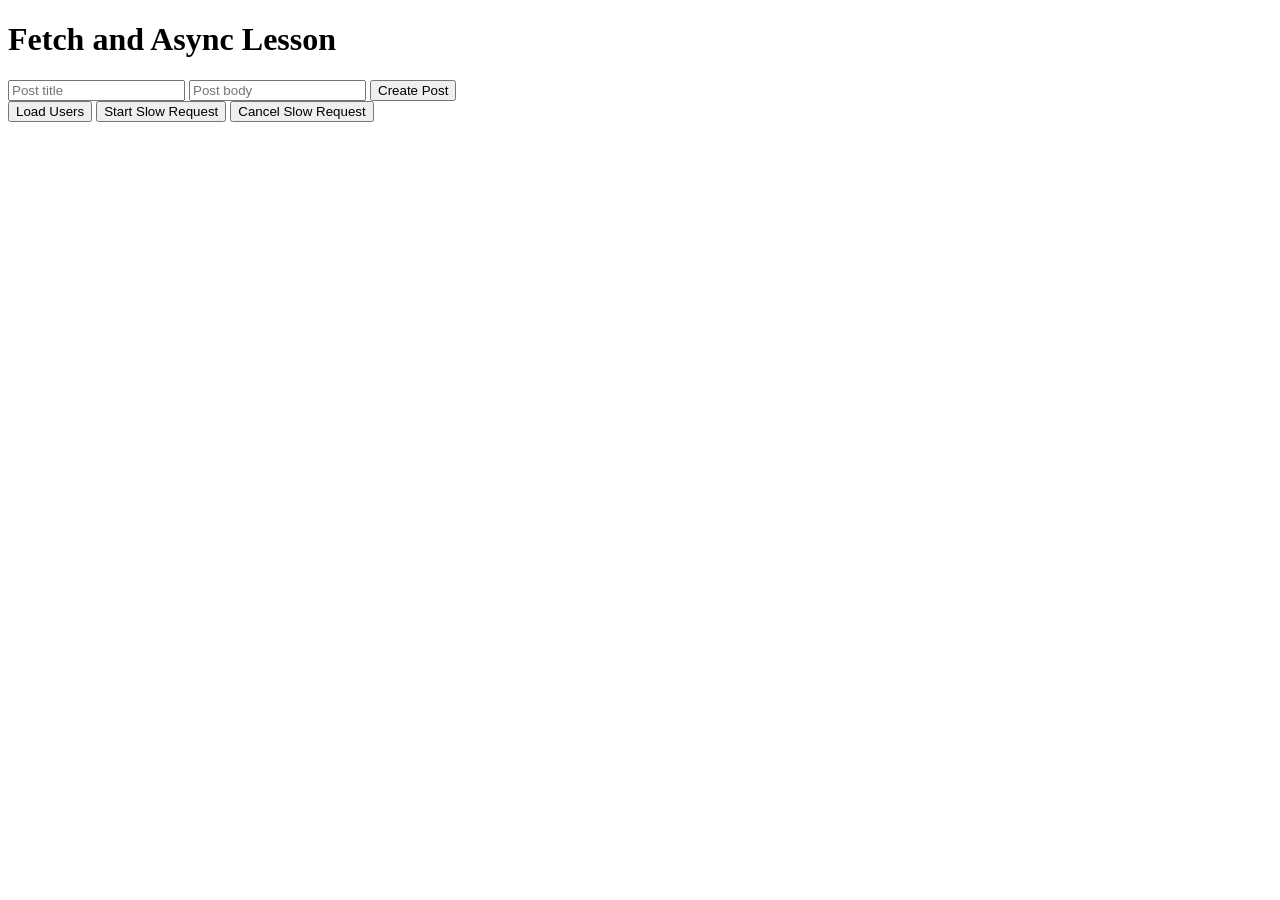
<file: Meeting-6/index.html>
<!DOCTYPE html>
<html lang="en">

<head>
    <meta charset="UTF-8" />
    <meta name="viewport" content="width=device-width, initial-scale=1.0" />
    <title>Fetch and Async Lesson</title>
    <script src="script.js" defer></script>
</head>

<body>
    <h1>Fetch and Async Lesson</h1>

    <form id="postForm">
        <input id="title" name="title" placeholder="Post title" />
        <input id="body" name="body" placeholder="Post body" />
        <button type="submit">Create Post</button>
    </form>

    <button id="loadUsersButton">Load Users</button>
    <button id="slowButton">Start Slow Request</button>
    <button id="cancelButton">Cancel Slow Request</button>

    <section id="output"></section>
</body>

</html>
</file>
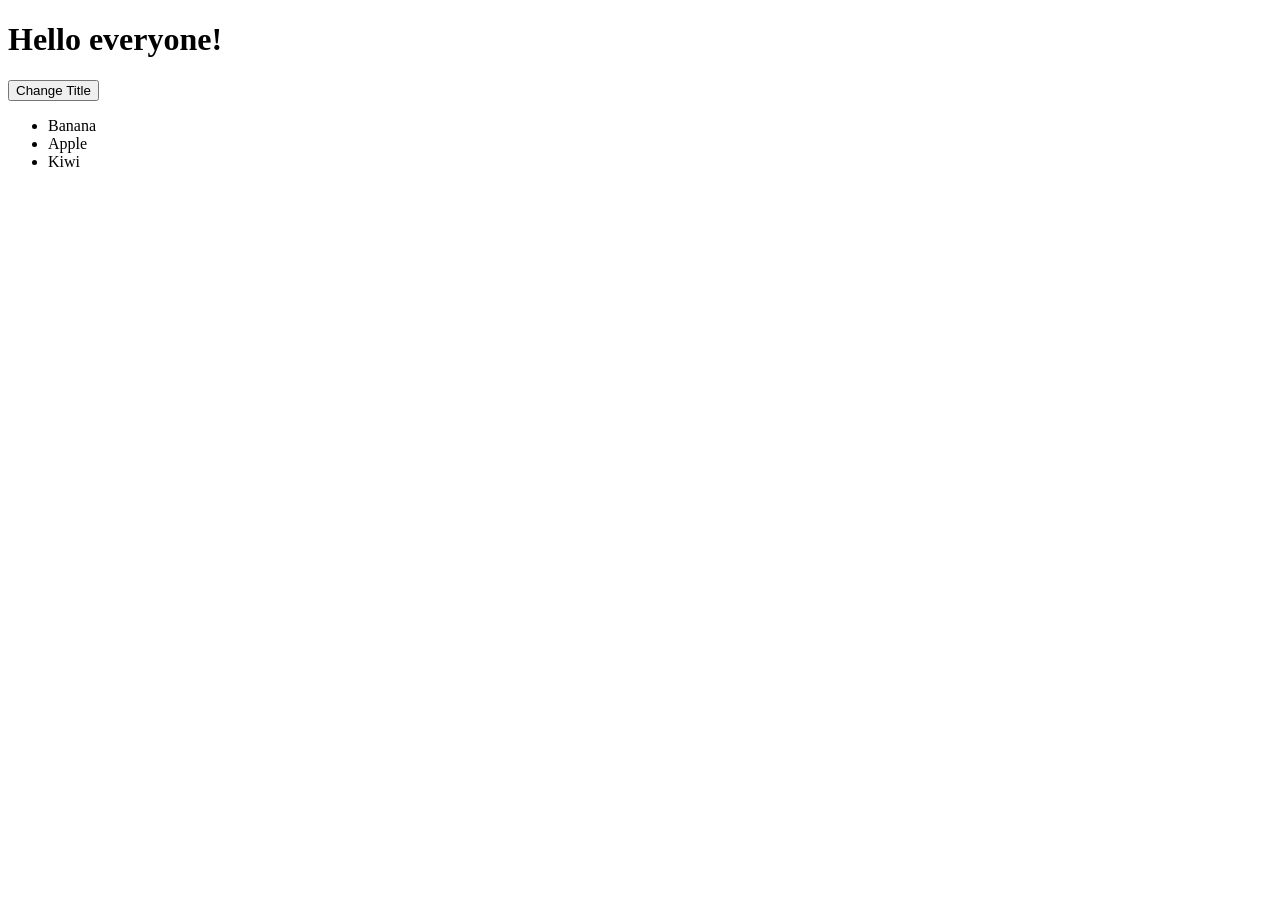
<file: Meeting-5/DOM-Manipulation/index.html>
<!DOCTYPE html>
<html lang="en">
<head>
    <meta charset="UTF-8">
    <meta name="viewport" content="width=device-width, initial-scale=1.0">
    <title>DOM Example</title>
    <script src="script.js" defer></script>
</head>
<body>
    <h1 id="title">DOM Example</h1>
    <button id="button">Change Title</button>
    <ul id="list"></ul>
</body>
</html>
</file>
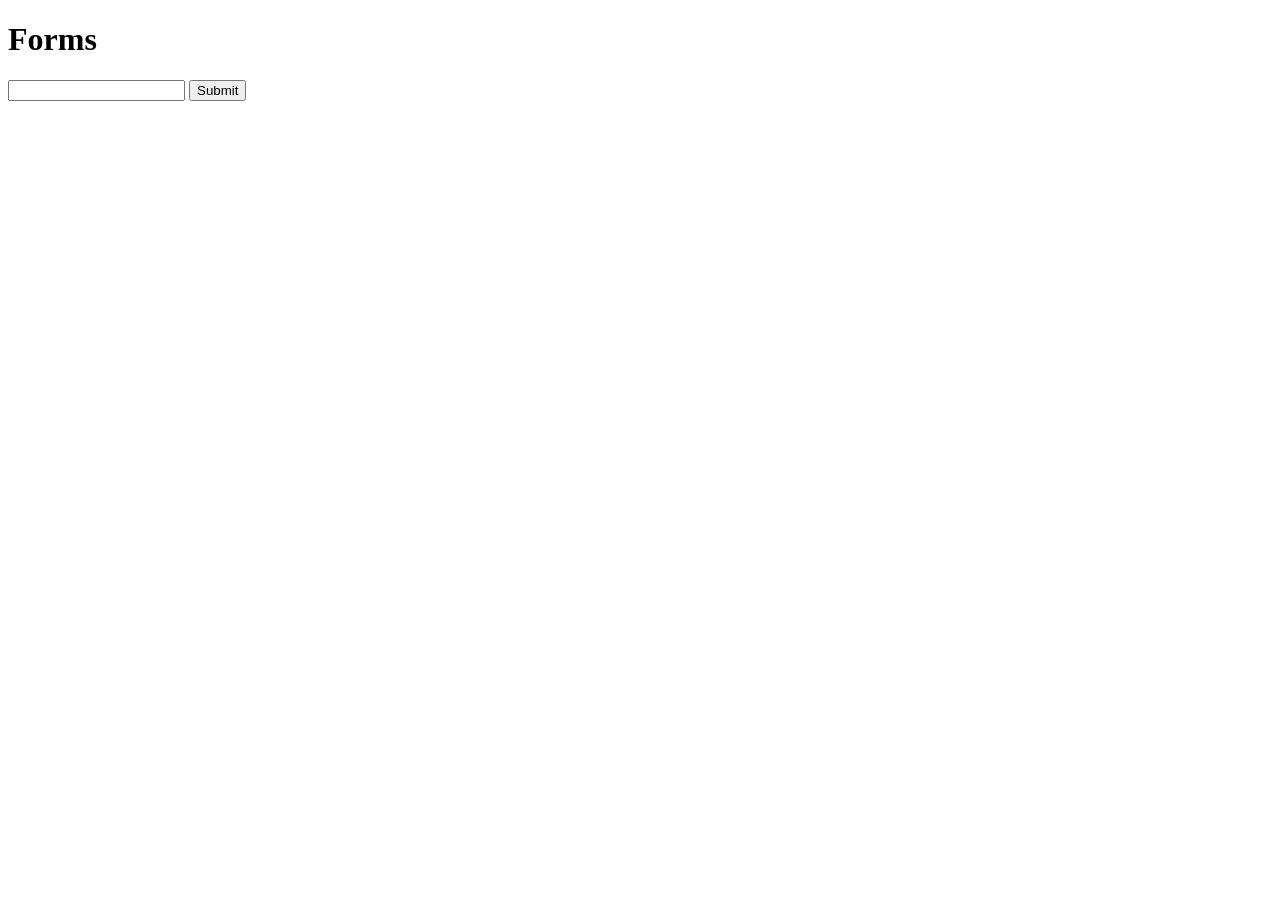
<file: Meeting-5/Forms/index.html>
<!DOCTYPE html>
<html lang="en">
<head>
    <meta charset="UTF-8">
    <meta name="viewport" content="width=device-width, initial-scale=1.0">
    <title>Forms</title>
    <script src="script.js" defer></script>
</head>
<body>
    <h1>Forms</h1>

    <form id="name-form">
        <input id="name" type="text">
        <button>Submit</button>
    </form>

    <p id="output"></p>
</body>
</html>
</file>
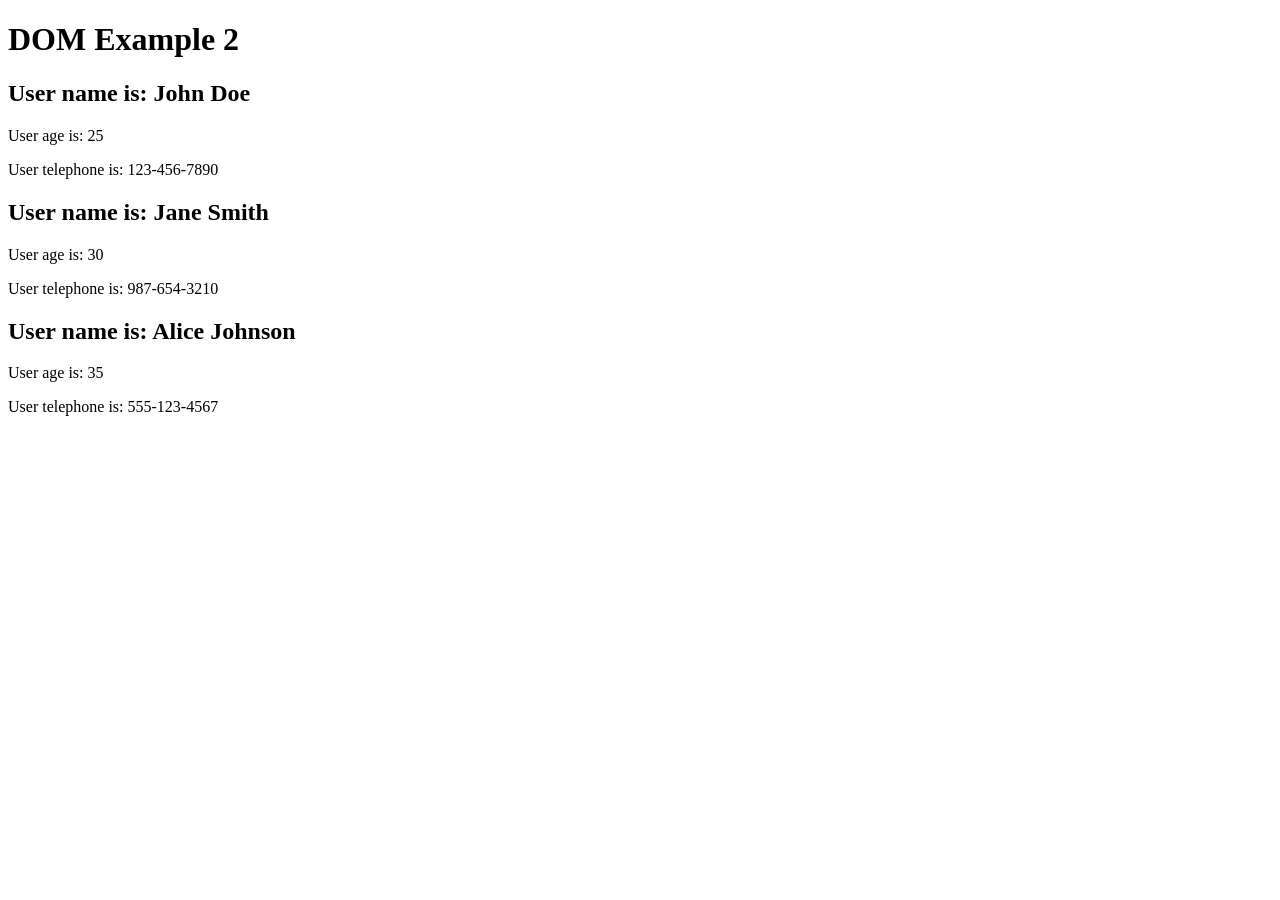
<file: Meeting-5/DOM-Manipulation/index2.html>
<!DOCTYPE html>
<html lang="en">
<head>
    <meta charset="UTF-8">
    <meta name="viewport" content="width=device-width, initial-scale=1.0">
    <title>DOM Example 2</title>
    <script src="script2.js" defer></script>
</head>
<body>
    <h1>DOM Example 2</h1>
    <div class="user-container"></div>
</body>
</html>
</file>
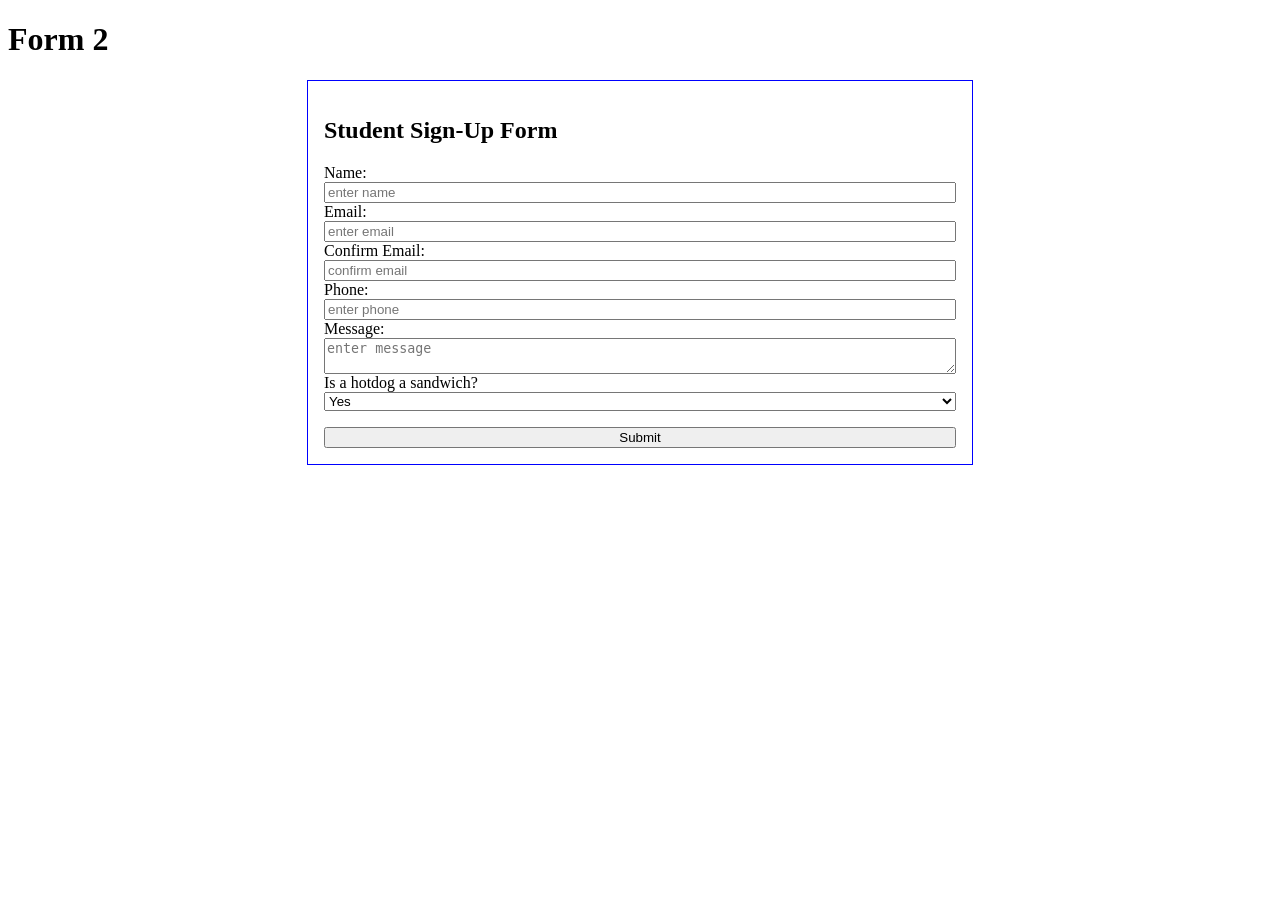
<file: Meeting-5/Forms/index2.html>
<!DOCTYPE html>
<html lang="en">
<head>
    <meta charset="UTF-8">
    <meta name="viewport" content="width=device-width, initial-scale=1.0">
    <title>Form 2</title>
    <script src="script2.js" defer></script>
    <link rel="stylesheet" href="styles.css"/>
</head>
<body>
    <h1>Form 2</h1>

    <form id="myForm" class="form">
        <h2>Student Sign-Up Form</h2>
        <label for="name">Name: </label>
        <input type="text" id="name" placeholder="enter name" required />

        <label for="email">Email: </label>
        <input type="email" id="email" placeholder="enter email" required />

        <label for="confirmEmail">Confirm Email: </label>
        <input type="email" id="confirmEmail" placeholder="confirm email" required />
        
        <label for="phone">Phone: </label>
        <input type="tel" id="phone" placeholder="enter phone" />

        <label for="message">Message: </label>
        <textarea id="message" placeholder="enter message"></textarea>


        <label for="hotdog">Is a hotdog a sandwich?</label>
        <select id="hotdog">
            <option value="isSandwich">Yes</option>
            <option value="isNotSandwich">No</option>
            <option value="other">It's a third thing</option>
        </select>

        <button>Submit</button>
    </form>

    <div id="formSubmissions"></div>
</body>
</html>
</file>
<file: Meeting-5/Forms/styles.css>
.form {
    display: flex;
    flex-direction: column;
    width: 50%;
    margin: 0 auto;
    border: 1px solid blue;
    padding: 1rem;
}

button {
    margin-top: 1rem;
}
</file>
